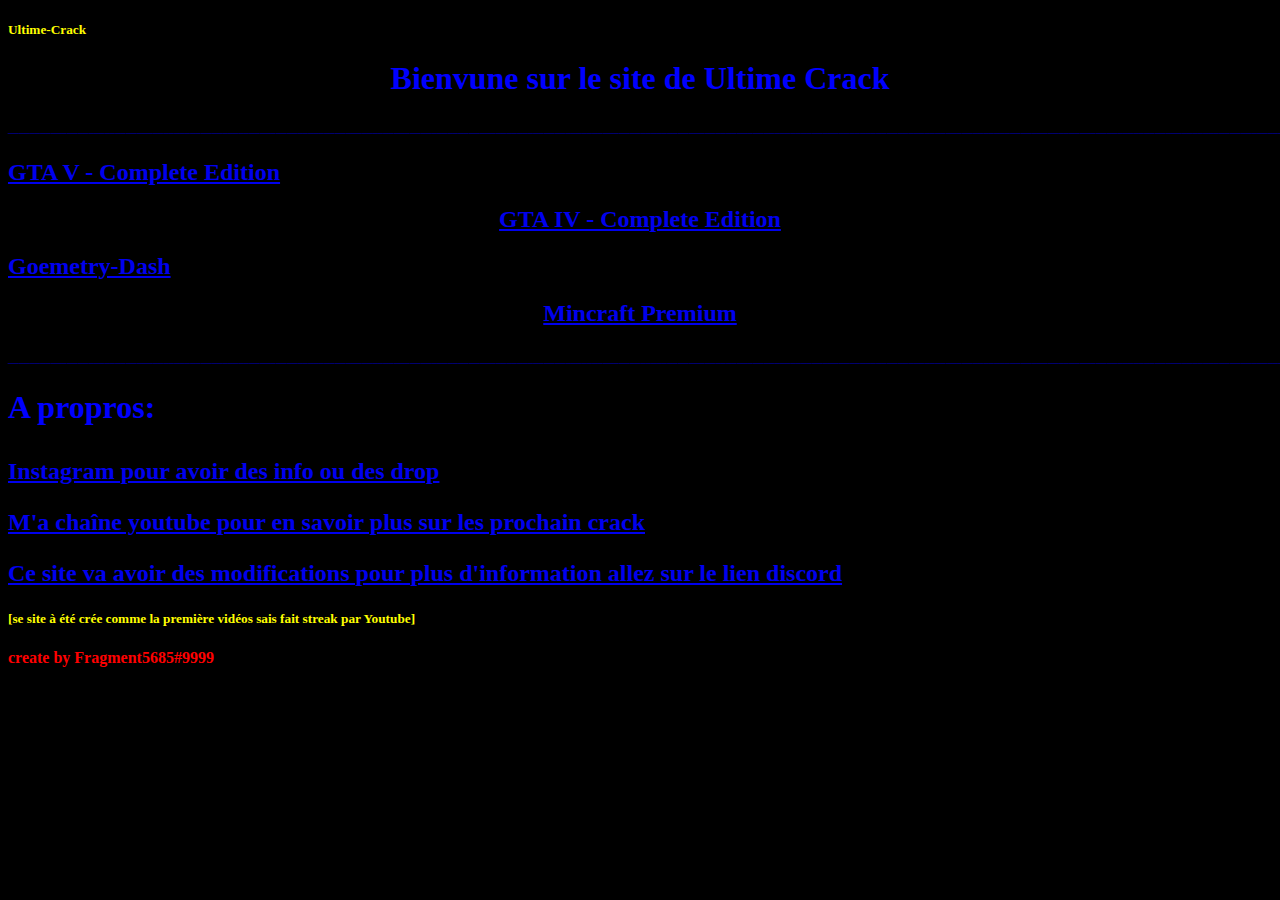
<file: index.html>
<!DOCTYPE html>
<html coupert-item="9AF8D9A4E502F3784AD24272D81F0381"><head><meta http-equiv="Content-Type" content="text/html; charset=UTF-8">
    </style></head><body><h5><tile>Ultime-Crack</tile></h5>
            <link rel="stylesheet" type="text/css" href="style.css">
   

    

          
                                <center><h1 class="welcome">Bienvune sur le site de Ultime Crack</h1></center>

<h6><a f="   ">[base64]<p></p></a></h6>

<h2><a href="Gta-V.html">GTA V - Complete Edition</a></h2> <center><h2><a href="Gta-IV.html">GTA IV - Complete Edition</a></h2></center> 
<h2><a href="Goemetry-Dash.html">Goemetry-Dash</a></h2> <center><h2><a href="Minecraft.html">Mincraft Premium</a></h2></center>
                                    


<h6><a f="   ">[base64]<p></p></a></h6>

    
          <h1><a f="   ">A propros:<p></p></a></h1>

                                               
                        
                 <h2><a href="https://www.instagram.com/fragment5685/">Instagram pour avoir des info ou des drop<p></p></a></h2>

                 <h2><a href="https://www.youtube.com/@fragment5685">M'a chaîne youtube pour en savoir plus sur les prochain crack<p></p></a></h2>

                 <h2><a href="https://discord.gg/HmRKXTFQen">Ce site va avoir des modifications pour plus d'information allez sur le lien discord<p></p></a></h2>

                    <h5><a f="   ">[se site à été crée comme la première vidéos sais fait streak par Youtube]</a></h5>

                          <h4><a f="   ">create by Fragment5685#9999</a></h4><a>
                    
        

    
</a></body><div id="b8e4fb2b-34fd-4ddb-aa23-03e8610892e1" style="display: block !important; z-index: 2147483647 !important;"></div></html>
</file>
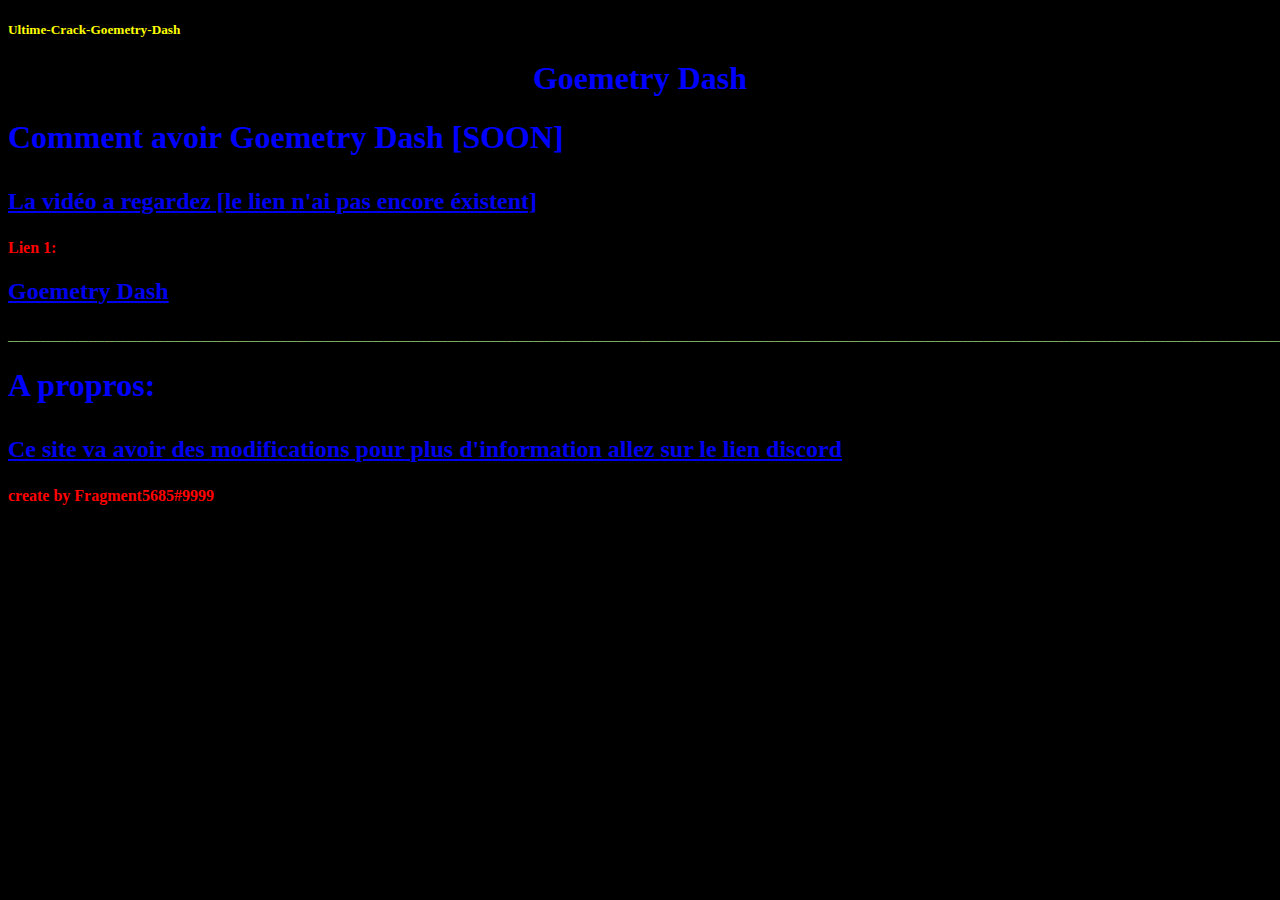
<file: Goemetry-Dash.html>
<!DOCTYPE html>
<html>
    <head>

        <meta charset="utf-8">
         <h5><tile>Ultime-Crack-Goemetry-Dash</title></h5>
            <link rel="stylesheet" type="text/css" href="style4.css">
   </head>

    <body>

          
           <center><h1 class="page4">Goemetry Dash</h1></center>

                <h1><a f="   ">Comment avoir Goemetry Dash [SOON]<p></h1></a>

                               <h2><a href="SOON">La vidéo a regardez [le lien n'ai pas encore éxistent]<p></h2></a>

            <body>
                  <h4><a f="   ">Lien 1:<p></h4>
         
            <body>
                  <h2><a href="SOON">Goemetry Dash</h2>

              </body>

<body><h6>[base64]<p></h6></body></a>

    <body>
          <h1><a f="   ">A propros:<p></h1></a>
                                               </body>
                        <body>
                 <h2><a href="https://discord.gg/HmRKXTFQen">Ce site va avoir des modifications pour plus d'information allez sur le lien discord<p></h2></a>

                          <h4><a f="   ">create by Fragment5685#9999</h4><a>
                    
       </body> 

</html>
</file>
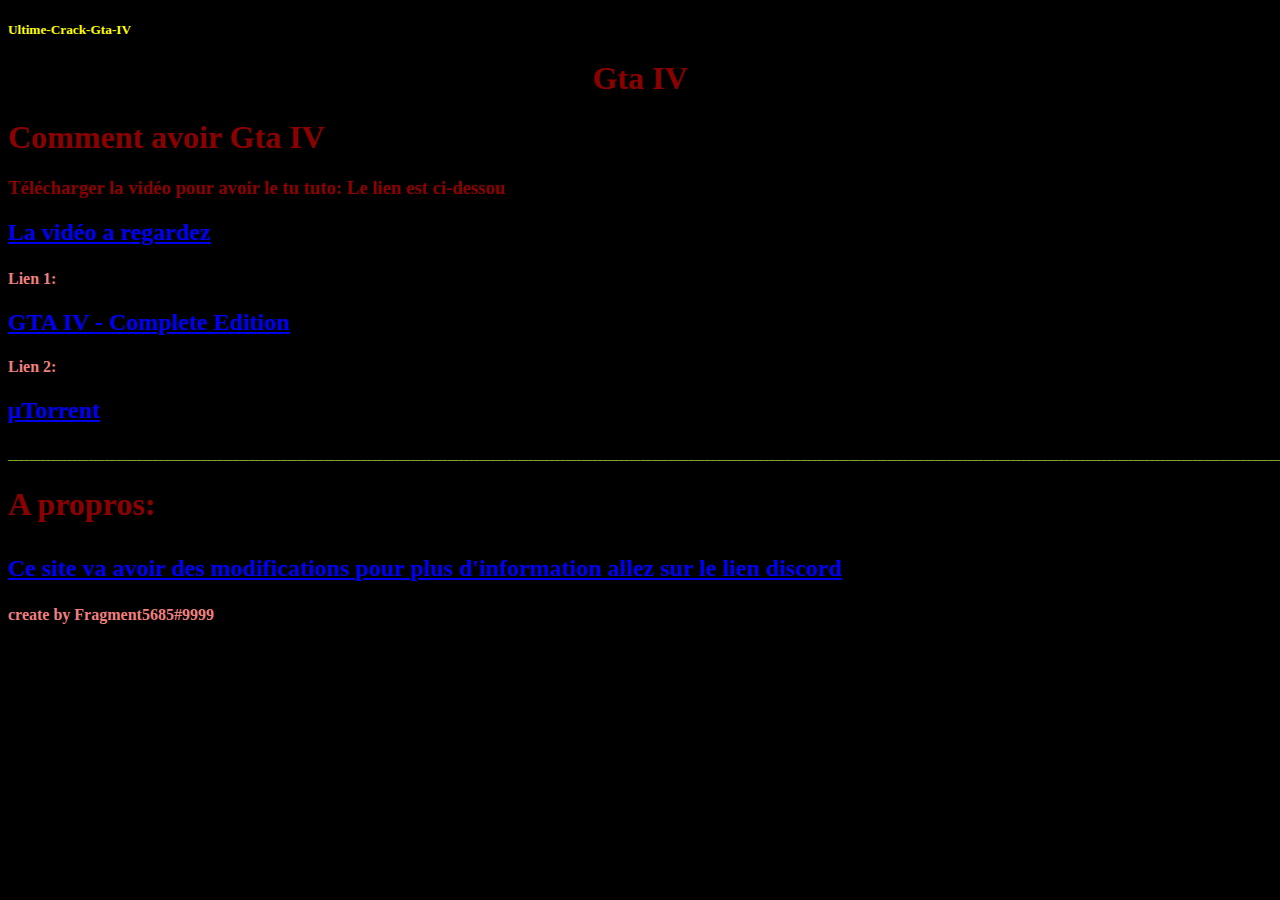
<file: Gta-IV.html>
<!DOCTYPE html>
<html coupert-item="9AF8D9A4E502F3784AD24272D81F0381"><head>
<meta http-equiv="Content-Type" content="text/html; charset=UTF-8">
</head><body><h5><tile>Ultime-Crack-Gta-IV</tile></h5>
<link rel="stylesheet" type="text/css" href=" style5.css">
              
                        <center><h1 class="page5">Gta IV</h1></center>

               <h1>Comment avoir Gta IV </h1>

                  <h3>Télécharger la vidéo pour avoir le tu tuto: Le lien est ci-dessou<p></p></h3>

                       <h2><a href="https://mega.nz/file/4hYDmR4B#ejjTVWkJn1W1NXRQ65-_pG4t6A6qFyqm_KThXTQe3Rk">La vidéo a regardez<p></p></a></h2><a href="https://mega.nz/file/4hYDmR4B#ejjTVWkJn1W1NXRQ65-_pG4t6A6qFyqm_KThXTQe3Rk">


             <h4><a f="   ">Lien 1:</a></h4>
            </a><h2><a f="   "></a><a href="https://mega.nz/file/4sRH2AbD#5Q8wIPBQMX6fQtI9v6iqemZNvLttCMIbYsUFcxCPz_c"> GTA IV - Complete Edition</a></h2><a href="https://mega.nz/file/4sRH2AbD#5Q8wIPBQMX6fQtI9v6iqemZNvLttCMIbYsUFcxCPz_c">

                 

        
              </a><h4><a href="https://mega.nz/file/4sRH2AbD#5Q8wIPBQMX6fQtI9v6iqemZNvLttCMIbYsUFcxCPz_c"></a><a f="   ">Lien 2:<p></p></a></h4><a f="   ">

                </a><h2><a f="   "></a><a href="https://www.utorrent.com/downloads/complete/track/stable/os/win/">μTorrent</a></h2>
<h6>[base64]<p></p></h6>

    
          <h1><a f="   ">A propros:<p></p></a></h1>
                                               
                        
                 <h2><a href="https://discord.gg/HmRKXTFQen">Ce site va avoir des modifications pour plus d'information allez sur le lien discord<p></p></a></h2>

                          <h4><a f="   ">create by Fragment5685#9999</a></h4><a>
</html>
</file>
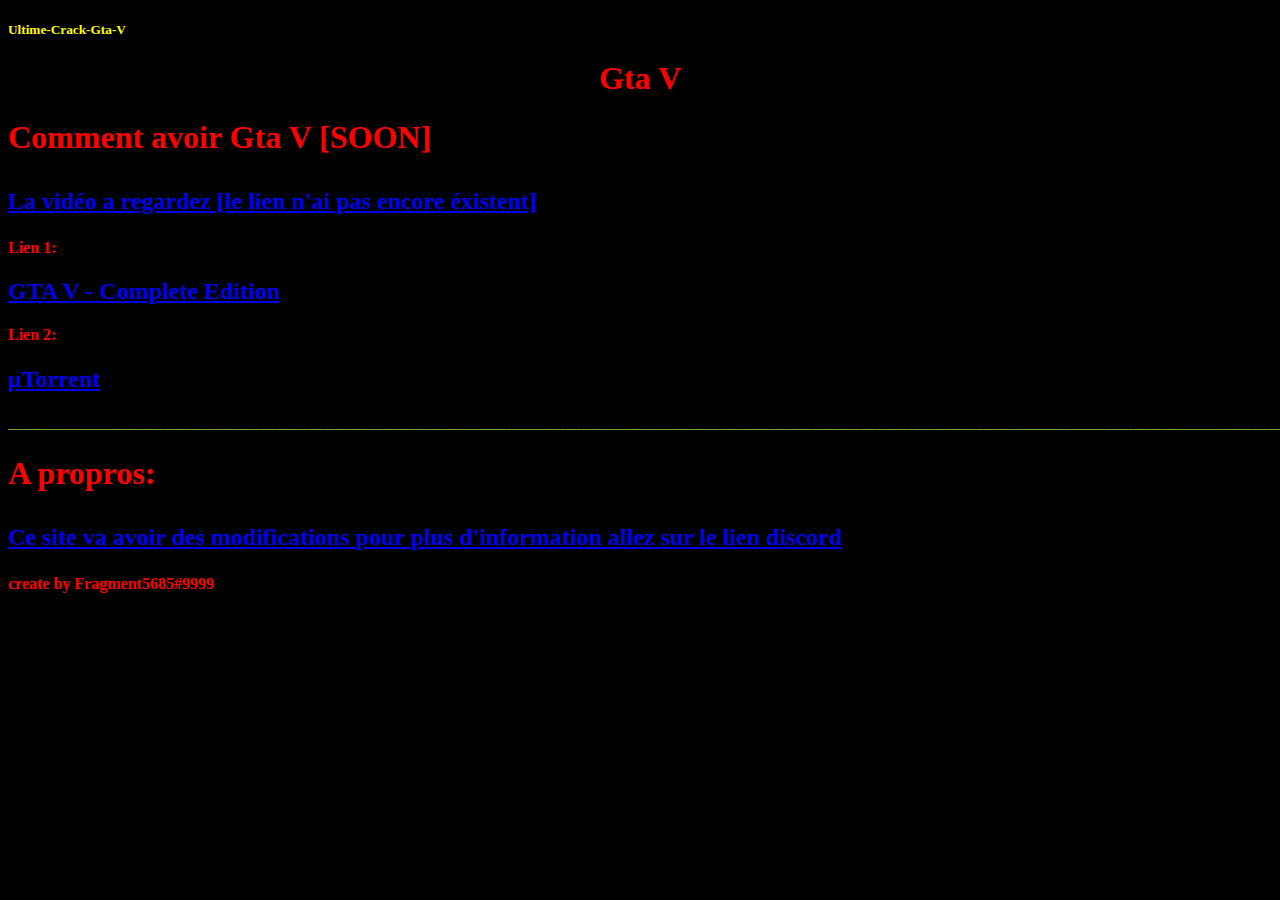
<file: Gta-V.html>
<!DOCTYPE html>
<html>
    <head>

        <meta charset="utf-8">
         <h5><tile>Ultime-Crack-Gta-V</title></h5>
            <link rel="stylesheet" type="text/css" href="style2.css">
   </head>

    <body>
         
           <center><h1 class="page2">Gta V</h1></center>

                <h1><a f="   ">Comment avoir Gta V [SOON] <p></h1></a>

                               <h2><a href="SOON">La vidéo a regardez [le lien n'ai pas encore éxistent]<p></h2></a>
            <body>
                  <h4><a f="   ">Lien 1:<p></h4>         
            <body>
                  <h2><a href="téléchargement/Grand Theft Auto V.torrent"> GTA V - Complete Edition</h2>

              </body>

           <body>
                 <h4><a f="   ">Lien 2:<p></h4>

                      <h2><a href="téléchargements/uTorrent.exe">μTorrent</h2></body></a>

                               </body>
<body><h6>[base64]<p></h6></body></a>

    <body>
          <h1><a f="   ">A propros:<p></h1></a>
                                               </body>
                        <body>
                 <h2><a href="https://discord.gg/HmRKXTFQen">Ce site va avoir des modifications pour plus d'information allez sur le lien discord<p></h2></a>

                          <h4><a f="   ">create by Fragment5685#9999</h4><a>                   
       </body> 

</html>
</file>
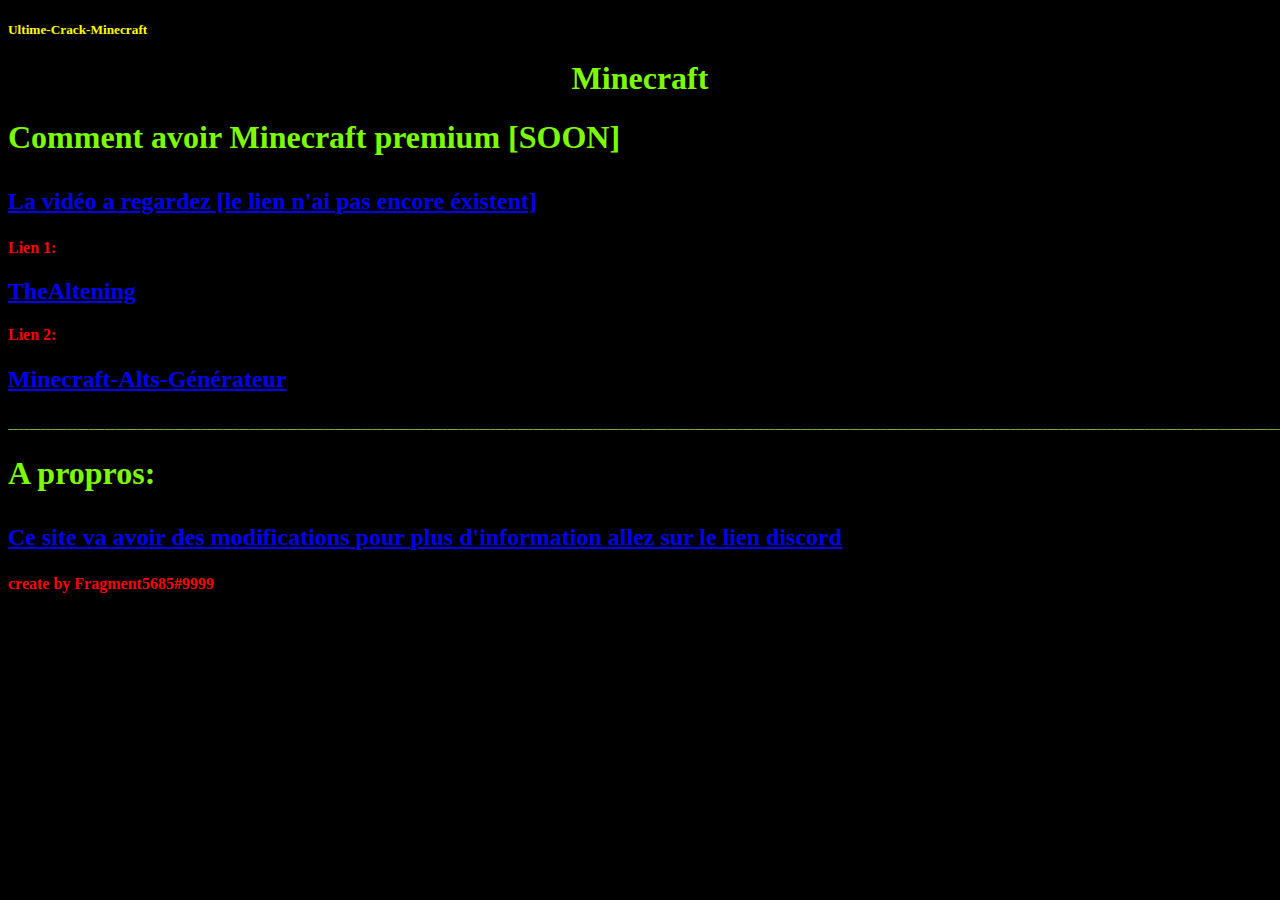
<file: Minecraft.html>
<!DOCTYPE html>
<html>
    <head>

        <meta charset="utf-8">
         <h5><tile>Ultime-Crack-Minecraft</title></h5>
            <link rel="stylesheet" type="text/css" href="style3.css">
   </head>

    <body>

          
           <center><h1 class="page3">Minecraft</h1></center>

                <h1><a f="   ">Comment avoir Minecraft premium [SOON]<p></h1></a>

                               <h2><a href="SOON">La vidéo a regardez [le lien n'ai pas encore éxistent]<p></h2></a>

            <body>
                  <h4><a f="   ">Lien 1:<p></h4>
         
            <body>
                  <h2><a href="SOON">TheAltening</h2>

              </body>

           <body>
                 <h4><a f="   ">Lien 2:<p></h4>

                      <h2><a href="https://thealtening.com/free/free-minecraft-alts">Minecraft-Alts-Générateur</h2></body></a>

                               </body>
<body><h6>[base64]<p></h6></body></a>

    <body>
          <h1><a f="   ">A propros:<p></h1></a>
                                               </body>
                        <body>
                 <h2><a href="https://discord.gg/HmRKXTFQen">Ce site va avoir des modifications pour plus d'information allez sur le lien discord<p></h2></a>

                          <h4><a f="   ">create by Fragment5685#9999</h4><a>
                    
       </body> 

</html>
</file>
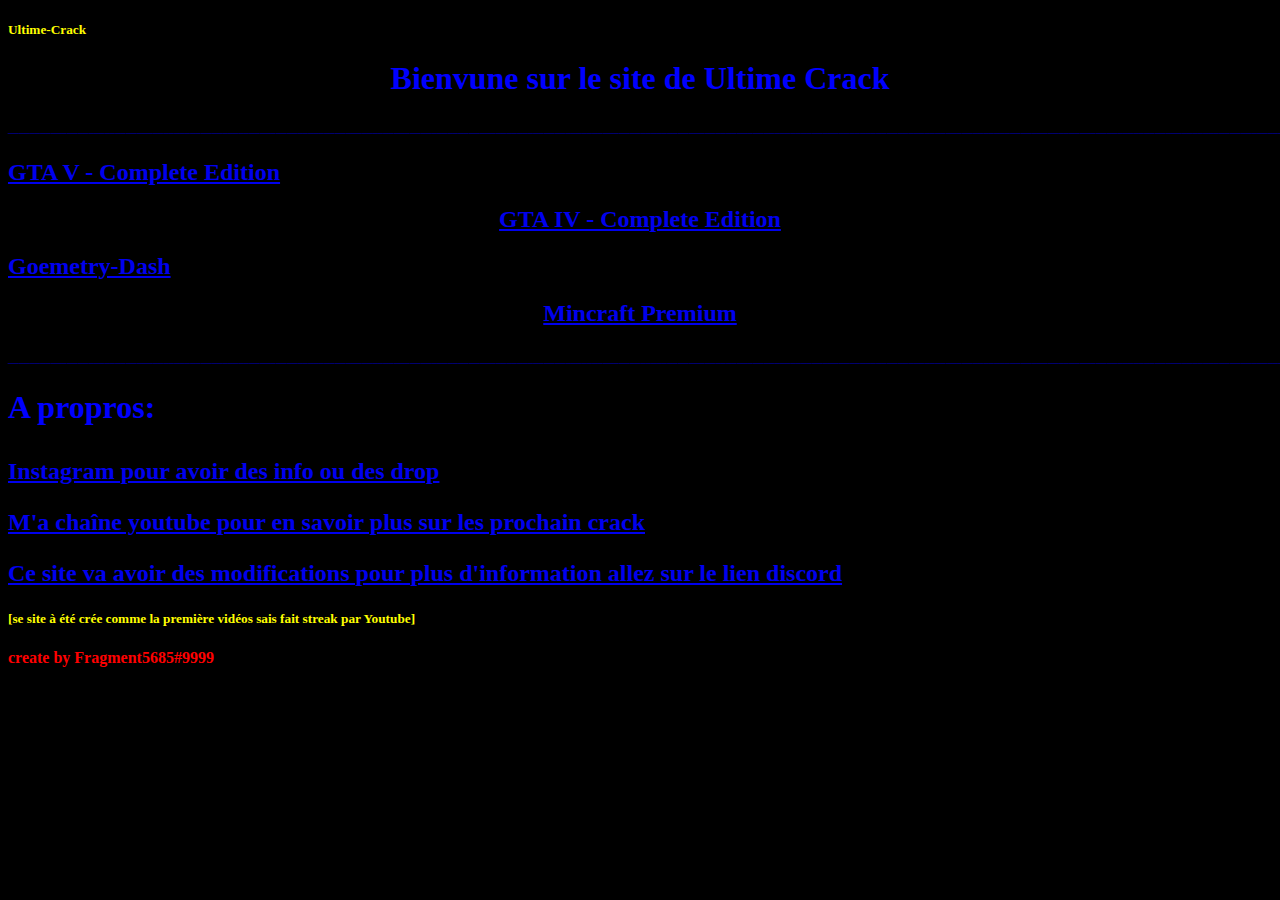
<file: Ultime-Crack.html>
<!DOCTYPE html>
<html>
    <head>

        <meta charset="utf-8">
         <h5><tile>Ultime-Crack</title></h5>
            <link rel="stylesheet" type="text/css" href="style.css">
   </head>

    <body>

          
            <center><h1 class="welcome">Bienvune sur le site de Ultime Crack</h1></center>

<body><h6><a f="   ">[base64]<p></h6></body></a>

<h2><a href="Gta-V.html">GTA V - Complete Edition</h2></a> <center><h2><a href="Gta-IV.html">GTA IV - Complete Edition</h2></a></center> 
<h2><a href="Goemetry-Dash.html">Goemetry-Dash</h2></a> <center><h2><a href="Minecraft.html">Mincraft Premium</h2></a></center>
                                    
</body>

<body><h6><a f="   ">[base64]<p></h6></body></a>

    <body>
          <h1><a f="   ">A propros:<p></h1></a>

                                               </body>
                        <body>
                 <h2><a href="https://www.instagram.com/fragment5685/">Instagram pour avoir des info ou des drop<p></h2></a>

                 <h2><a href="https://www.youtube.com/@fragment5685">M'a chaîne youtube pour en savoir plus sur les prochain crack<p></h2></a>

                 <h2><a href="https://discord.gg/HmRKXTFQen">Ce site va avoir des modifications pour plus d'information allez sur le lien discord<p></h2></a>

                    <h5><a f="   ">[se site à été crée comme la première vidéos sais fait streak par Youtube]</h5></a>

                          <h4><a f="   ">create by Fragment5685#9999</h4><a>
                    
       </body> 

    </html>
</file>
<file: style.css>
h1
{
	color: blue;

}

h2
{
	color: mediumpurple;
}

h3
{
	color: yellowgreen;
}

h4
{
	color: red;
}

h5
{
	color: yellow;
}

h6
{
   color:darkblue;

}

.welcome:hover {
   color: deepskyblue;
}

*{
	background-color: black;
}
</file>
<file: style4.css>
h1
{
	color: blue;

}

h2
{
	color: mediumpurple;
}

h3
{
	color: darkred;
}

h4
{
	color: red;
}

h5
{
	color: yellow;
}

h6
{
   color: yellowgreen;

}

.page4:hover {
   color:  darkblue;
}

*{
	background-color: black
}
</file>
<file: style5.css>
h1
{
	color: darkred;

}

h2
{
	color: mediumpurple;
}

h3
{
	color: darkred;
}

h4
{
	color: lightcoral;
}

h5
{
	color: yellow;
}

h6
{
   color: yellowgreen;

}

.page5:hover {
   color:  darkorange;
}

*{
	background-color: black
}
</file>
<file: style2.css>
h1
{
	color: red;
}

h2
{
	color: mediumpurple;
}

h3
{
	color: darkred;
}

h4
{
	color: red;
}

h5
{
	color: yellow;
}

h6
{
   color: yellowgreen;
}

.page2:hover {
   color: darkred;
}

*{
	background-color: black
}
</file>
<file: style3.css>
h1
{
	color: lawngreen;

}

h2
{
	color: mediumpurple;
}

h3
{
	color: darkred;
}

h4
{
	color: red;
}

h5
{
	color: yellow;
}

h6
{
   color: yellowgreen;

}

.page3:hover {
   color: darkgreen;
}

*{
	background-color: black
}
</file>
